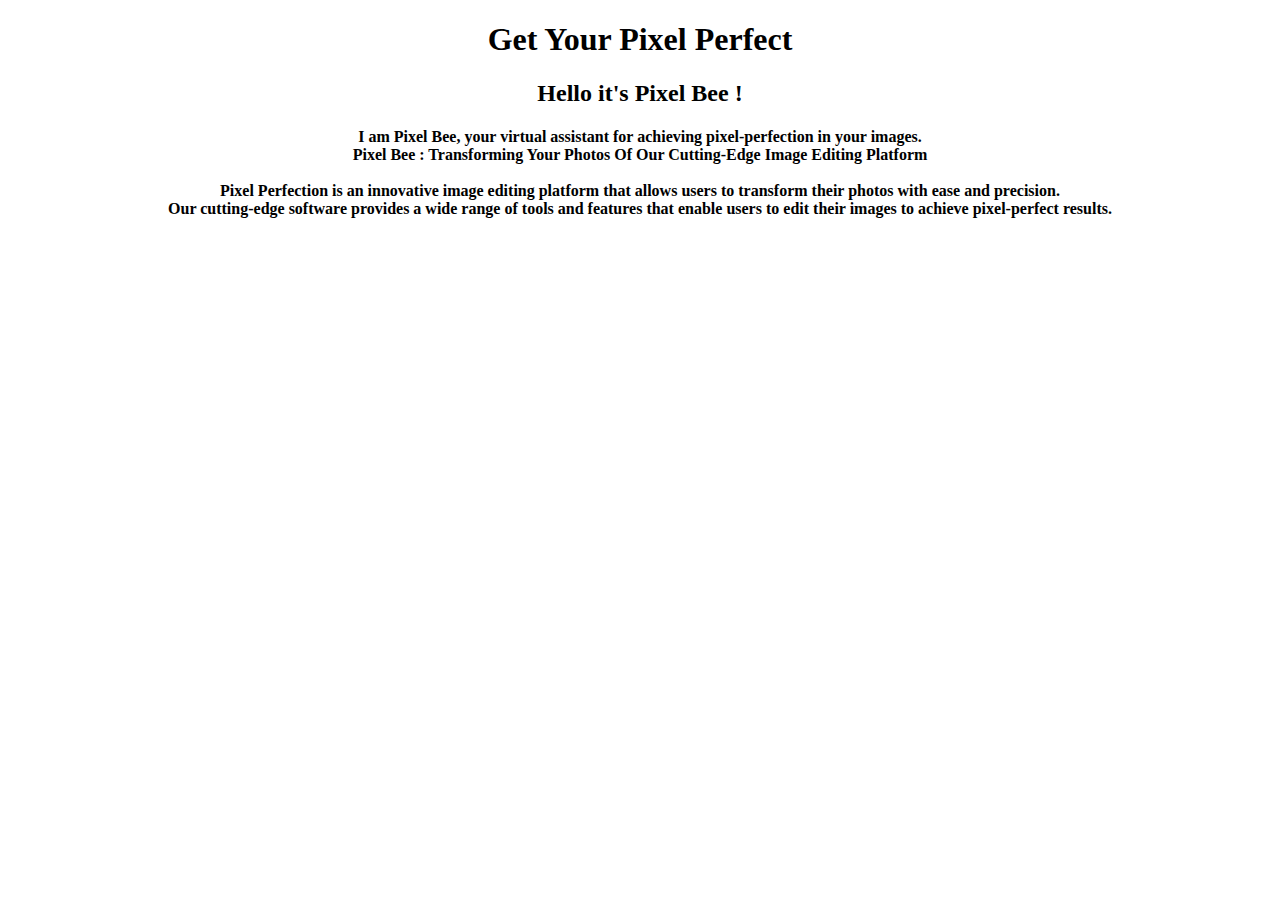
<file: Creating a user interface/templates/home (1).html>
<!DOCTYPE html>
<head><title>pixel</title>
<center><h1>Get Your Pixel Perfect</h1></center>
<center><h2>Hello it's Pixel Bee !<h2></center>
</head>
<style>
body {
  background-image: url(https://cdn.wallpapersafari.com/67/42/O5PdqY.jpg  );
 background-size: cover;
}
</style>
<body>
<center><h4 style="color:black"> I am Pixel Bee, your virtual assistant for achieving pixel-perfection in your images.<br> Pixel Bee : Transforming Your Photos Of Our Cutting-Edge Image Editing Platform <br><br>

Pixel Perfection is an innovative image editing platform that allows users to transform their photos with ease and precision.<br> Our cutting-edge software provides a wide range of tools and features that enable users to edit their images to achieve pixel-perfect results.

 <br>  <br>   </h4></center>


<center><a style="color:white" href="loginn.html">Login</a><br><br><a style="color:white" href="sign up.html">Sign up</a></center>
</body>
</file>
